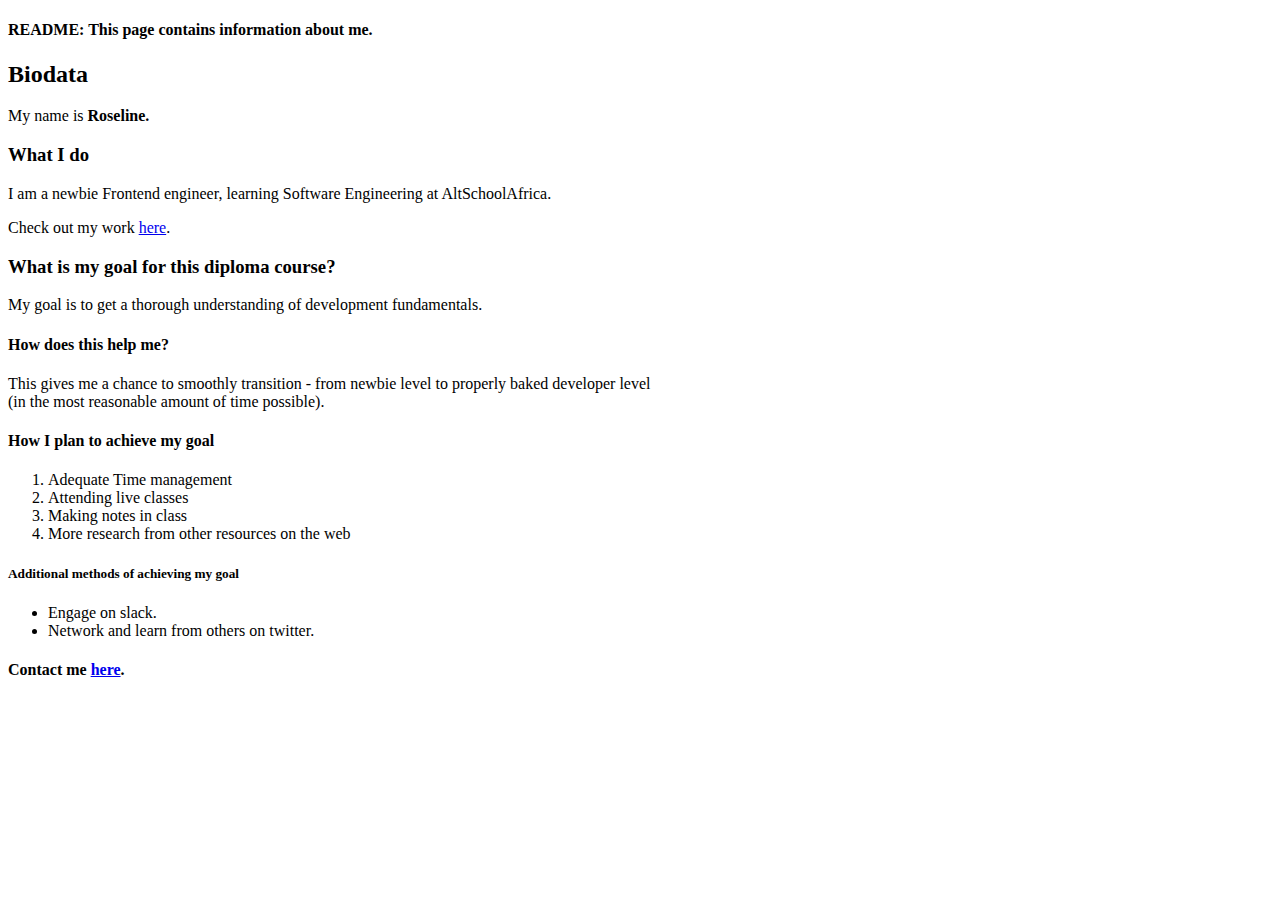
<file: index.html>
<!DOCTYPE html>
<html lang="en">
<head>
    <meta charset="UTF-8">
    <meta name="viewport" content="width=device-width, initial-scale=1.0">
    <title>About Me</title>
</head>
<body>
    <!-- main content, containing my biodata -->
    <main class="main">
        <div class="bioData">
            <h4>README: This page contains information about me.</h4>
            <div class="bioHeader">
                <h2>Biodata</h2>
            </div>
            <div class="bioDetails">
                <p>My name is <strong>Roseline.</strong></p>
                <h3>What I do</h3>
                I am a newbie Frontend engineer, learning Software Engineering 
                at AltSchoolAfrica.</p>
            </div>

            <div class="myWork">
                Check out my work <a href="/table.html">here</a>.
            </div>
        </div>
    </main>

    <!-- first section, containing my goal for this diploma -->
    <section class="sectionOne">
        <h3>What is my goal for this diploma course?</h3>
                <p>My goal is to get a thorough understanding of development 
                    fundamentals.<br>
                <h4>How does this help me?</h4>
                <p>This gives me a chance to smoothly transition - from 
                    newbie level to properly baked developer level<br> 
                    (in the most reasonable amount of time possible).
                </p>
    </section>

    <!-- second section, containing my goal-achievement plans -->
    <section class="sectionTwo">
        <h4 class="list">How I plan to achieve my goal</h4>
                <ol>
                    <li>Adequate Time management</li>
                    <li>Attending live classes</li>
                    <li>Making notes in class</li>
                    <li>More research from other resources on the web</li>
                </ol>
    </section>

    <!-- aside content, containing additional goal-achievement methods -->
    <aside class="aside">
        <h5 class="jara">Additional methods of achieving my goal</h5>
                <ul>
                    <li>Engage on slack.</li>
                    <li>Network and learn from others on twitter.</li>
                </ul>
    </aside>

    <!-- footer, containing a link to my contact page -->
    <footer class="footer">
        <h4 class="contactMe">Contact me <a href="/contact.html" 
            class="contactLink">here</a>.</h4>
    </footer>
</body>
</html>
</file>
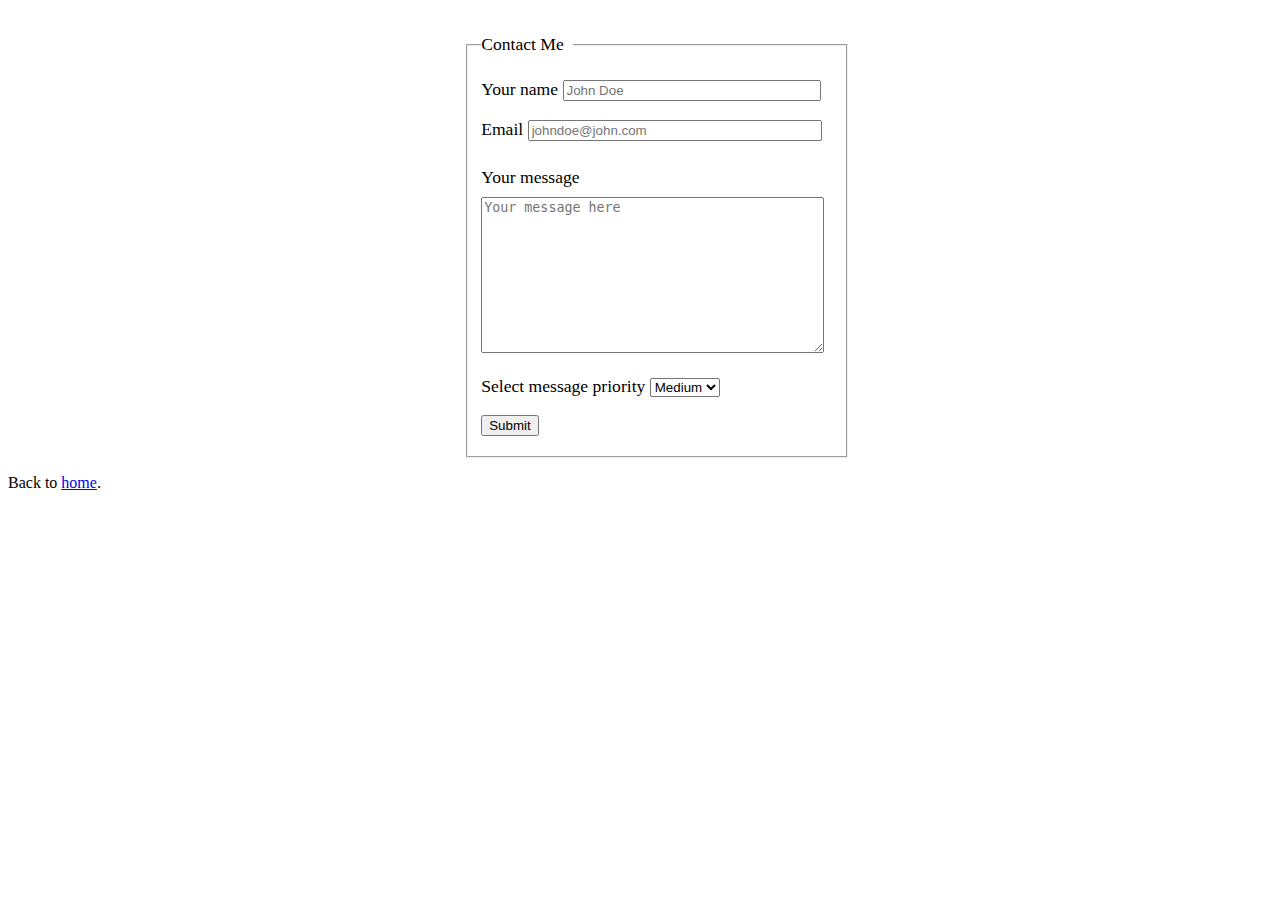
<file: contact.html>
<!DOCTYPE html>
<html lang="en">

<head>
    <meta charset="UTF-8">
    <meta name="viewport" content="width=device-width, initial-scale=1.0">
    <title>Contact Form</title>
    <link rel="stylesheet" href="/style.css">
</head>

<body>
    <main class="main" style="text-align: center;">
        <form action="submit" method="post" class="contactForm">
            <!-- the form's label -->
            <fieldset class="contactFormFields">
                <legend class="formTitle">Contact Me</legend>

            <!-- input field for the user's name -->
            <div>
                <label for="name">Your name</label>
                <input type="text" name="name" 
                placeholder="John Doe" required
                class="username">
            </div>
                

            <!-- input field for the user's email -->
            <div>
                <label for="email">Email</label>
                <input type="email" name="name" 
                placeholder="johndoe@john.com" required
                class="useremail">
            </div>
                
            
            <!-- input field for the user's message -->
            <div>    
                <div>
                    <label for="message">Your message</label><br>
                </div>
                <textarea name="message" 
                placeholder="Your message here" 
                rows="10" cols="40" required></textarea>
            </div>
                

            <!-- input field to select message's priority level -->
            <div>
                <label for="priority">Select message priority</label>
                <select name="priority">
                    <option value="High">High</option>
                    <option selected value="Medium">Medium</option>
                    <option value="Low">Low</option>
                </select>
            </div>
                

            <!-- the submit button-->
            <div>
                <label for="submit"></label>
                <input type="submit" name="submit">
            </div>
            </fieldset>
        </form>
    </main>

    <footer>
        <p>Back to <a href="/index.html">home</a>.</p>
      </footer>
</body>

</html>
</file>
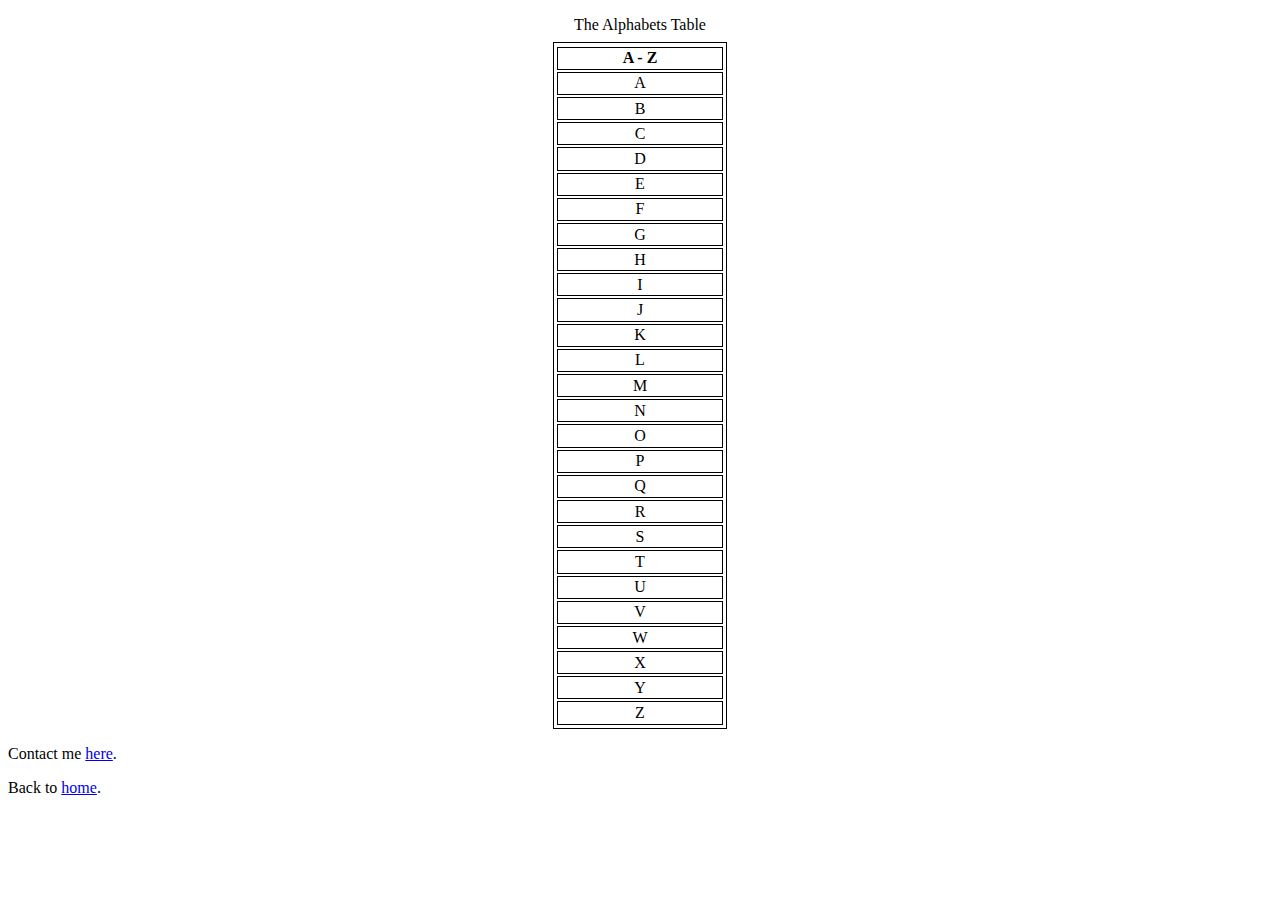
<file: table.html>
<!DOCTYPE html>
<html lang="en">

<head>
  <meta charset="UTF-8" />
  <meta name="viewport" content="width=device-width, initial-scale=1.0" />
  <title>Table A-Z</title>
  <link rel="stylesheet" href="/style.css">
</head>

<body>
  <!-- main content, containing a table -->
  <main class="main">
    <table class="alphabetsTable">
      <caption class="caption">
        The Alphabets Table
        <br>
      </caption>

      <!-- table header, describing the table's contents -->
      <thead class="tableHead">
        <tr>
          <th>A - Z</th>
        </tr>
      </thead>

      <!-- table body, the actual contents of the table -->
      <tbody class="tableBody">
        <tr>
          <td>A</td>
        </tr>
        <tr>
          <td>B</td>
        </tr>
        <tr>
          <td>C</td>
        </tr>
        <tr>
          <td>D</td>
        </tr>
        <tr>
          <td>E</td>
        </tr>
        <tr>
          <td>F</td>
        </tr>
        <tr>
          <td>G</td>
        </tr>
        <tr>
          <td>H</td>
        </tr>
        <tr>
          <td>I</td>
        </tr>
        <tr>
          <td>J</td>
        </tr>
        <tr>
          <td>K</td>
        </tr>
        <tr>
          <td>L</td>
        </tr>
        <tr>
          <td>M</td>
        </tr>
        <tr>
          <td>N</td>
        </tr>
        <tr>
          <td>O</td>
        </tr>
        <tr>
          <td>P</td>
        </tr>
        <tr>
          <td>Q</td>
        </tr>
        <tr>
          <td>R</td>
        </tr>
        <tr>
          <td>S</td>
        </tr>
        <tr>
          <td>T</td>
        </tr>
        <tr>
          <td>U</td>
        </tr>
        <tr>
          <td>V</td>
        </tr>
        <tr>
          <td>W</td>
        </tr>
        <tr>
          <td>X</td>
        </tr>
        <tr>
          <td>Y</td>
        </tr>
        <tr>
          <td>Z</td>
        </tr>
      </tbody>
    </table>
  </main>

  <footer>
    <p class="contactMe">Contact me <a href="/contact.html">here</a>.</p>
    <p>Back to <a href="/index.html">home</a>.</p>
  </footer>
</body>

</html>
</file>
<file: style.css>
/* CSS rules for table.html */
tr {
    text-align: center;
    border-bottom: 0.1em solid #000;
}

.caption {
    padding: 0.5em;
}

table {
   margin: auto;
}

td, th, .alphabetsTable {
    border: 0.1em solid #000;
    padding: 0.1em;
    min-width: 10em;
}


/*  CSS rules for contact.html */
.contactForm {
    margin: auto;
    max-width: 20em;
    padding-top: 1em;
    font-size: 1.1em;
}

div, .formTitle {
    padding: 0.5em 0.5em 0.5em 0;
    text-align: left;
}

.username {
    width: 18.8em;
}

.useremail {
    width: 21.5em;
}
</file>
